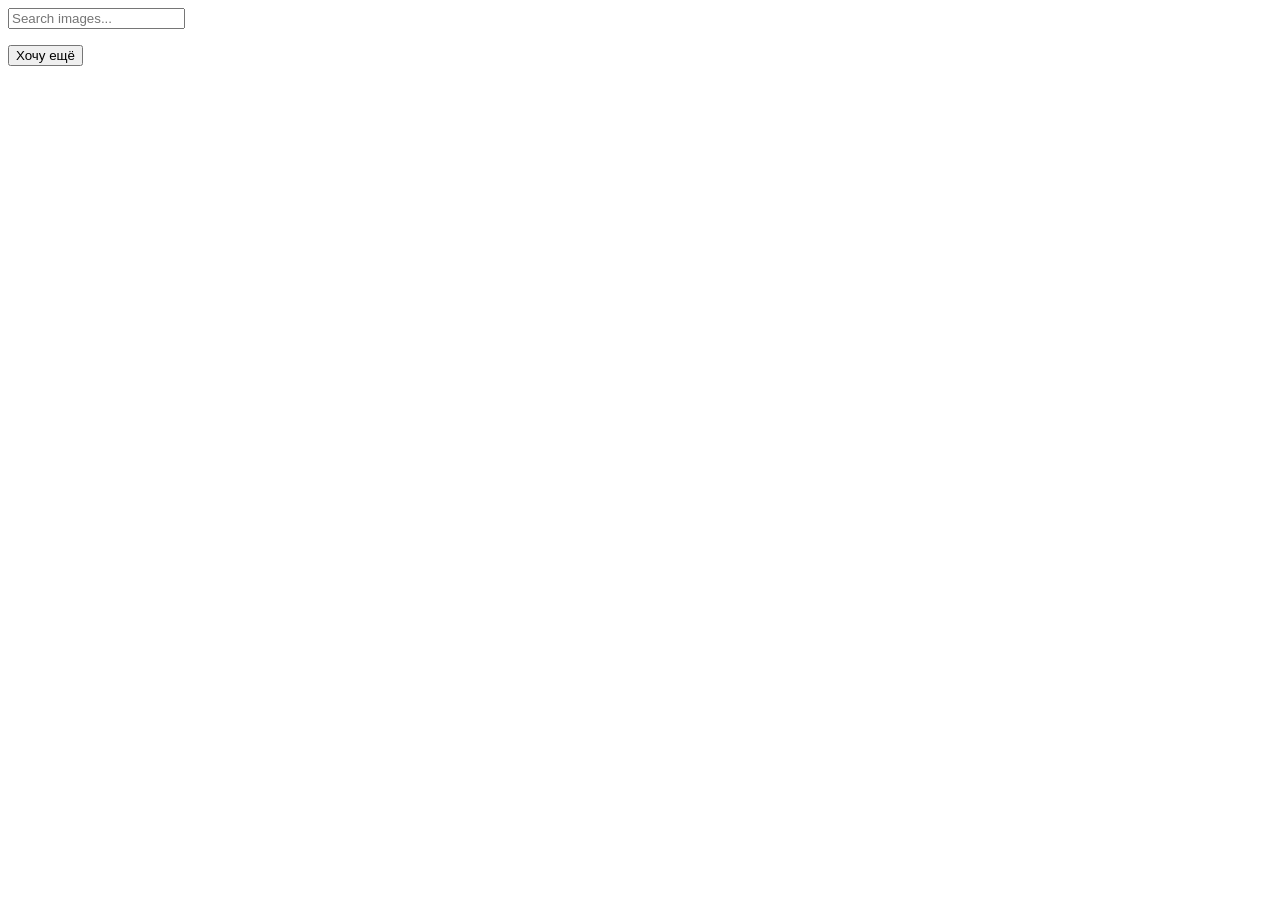
<file: src/index.html>
<!DOCTYPE html>
<html lang="en">
<head>
    <meta charset="UTF-8">
    <meta name="viewport" content="width=device-width, initial-scale=1.0">
    <link
  href="https://fonts.googleapis.com/icon?family=Material+Icons"
  rel="stylesheet"
/>
    <title>Country</title>
</head>
<body>
<div class="center">
  <form class="search-form" id="search-form">
    <input
      type="text"
      name="query"
      autocomplete="off"
      placeholder="Search images..."
    />
  </form>
<ul class="gallery">
    <!-- Список <li> с карточками изображений -->
  </ul>
  <div class="buttonCenter"><button class="button hiden">Хочу ещё</button></div>
</div>
</body>
</html>
</file>
